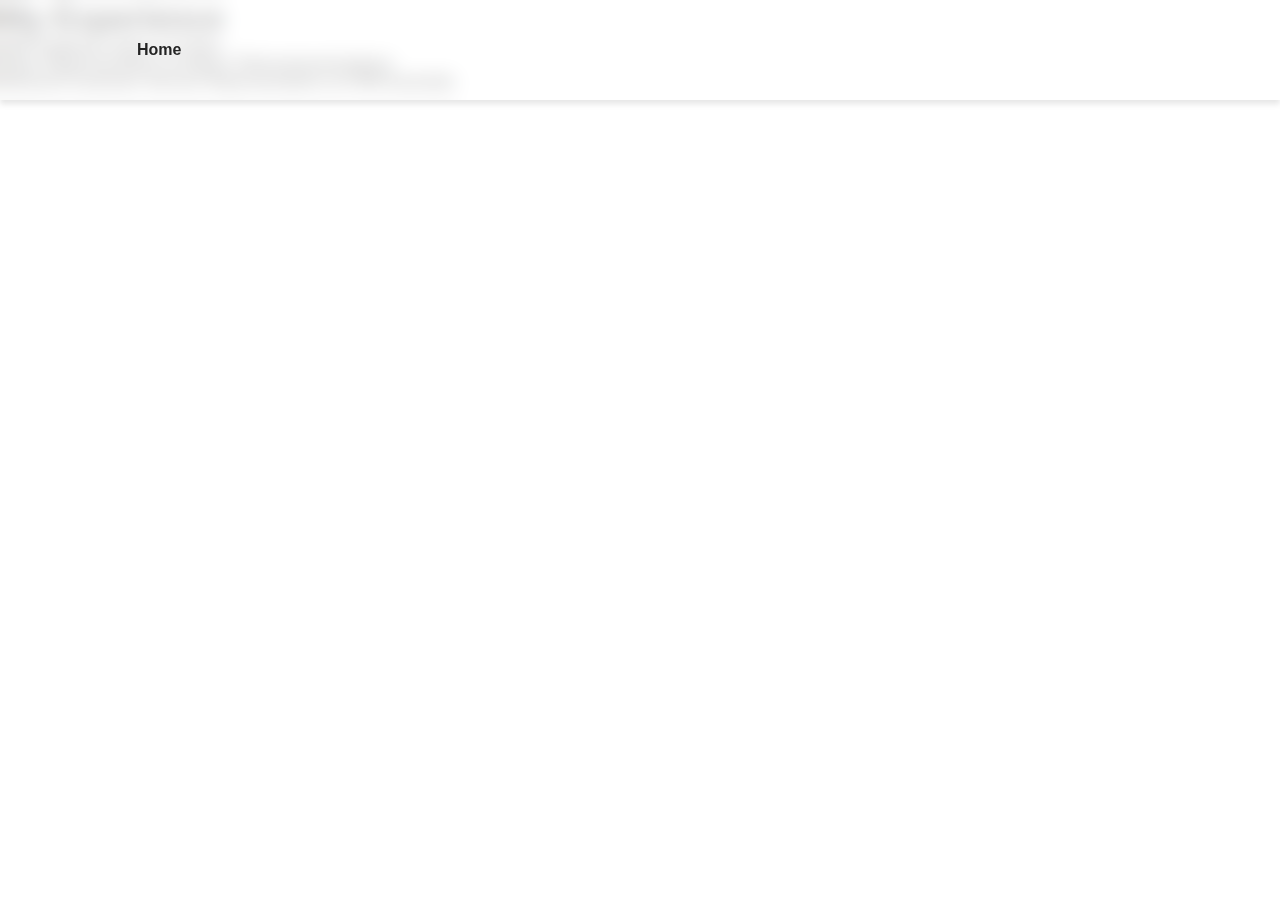
<file: pages/experience.html>
<!DOCTYPE html>
<html lang="en">
<head>
  <meta charset="UTF-8">
  <meta name="viewport" content="width=device-width, initial-scale=1.0">
  <title>Experience</title>
  <link rel="stylesheet" href="../css/styles.css">
</head>

<body>
  <header>
    <nav>
      <ul class="nav_link--list">
        <li><a href="../index.html" class="
          nav_link--anchor
          link_hover-effect
          link_hover-effect--black">Home</a></li>
      </ul>
    </nav>
  </header>

  <main>
    <h1>My Experience</h1>
    <ul>
        <li>
            <strong>SAP Engineer Intern at Coles</strong> 
        </li>
        <li>
            <strong>Sales Representative at Optus Telecommunications</strong> 
        </li>
        <li>
            <strong>Inbound Customer Service Representative at CPM Australia</strong>
        </li>
    </ul>
  </main>

</body>

</html>
</file>
<file: css/styles.css>
@import url('https://fonts.googleapis.com/css2?family=Inter:wght@500;600&display=swap');


:root {
    --text-color: #1a1c20;
    --link-color: #4a76ee;
    --background-color: #eeeff1;
  }

*{
    font-family: 'Poppins', sans-serif;
    padding: 0;
    margin: 0;
    box-sizing: border-box;
    text-decoration: none;
}

html{
    scroll-behavior: smooth;
}

.link_hover-effect::after{
    content: "";
    position: absolute;
    height: 3px;
    background-color: #000;
    width: 0;
    bottom: -3px;
    right: 0;
    transition: all 300ms ease;
}

.link_hover-effect:hover::after{
    width: 100%;
    left: 0%;
}

.link_hover-effect--white::after{
    background-color: #fff;
}

.link_hover-effect--black::after{
    background-color: #000;
}



/* Navigation Bar */
nav{
    height: 100px;
    padding: 0 125px;
    display: flex;
    justify-content: space-between;
    align-items: center;
    flex-direction: row;
    position: fixed;
    top: 0;
    width: 100%;
    backdrop-filter: blur(10px);
    background: rgba(255, 255, 255, 0.7);
    box-shadow: 0 4px 6px rgba(0, 0, 0, 0.1);
    z-index: 1000
}


nav .left a{
    color: var(--text-color);
    text-decoration: none;
    font-size: 30px;
    font-weight: 600;

}

.nav_link--list{
    list-style-type: none;
    display: flex;
    padding: 0 0;
    margin: 0;
}

.nav_link a {
    font-size: 22px;
    padding: 0 10px;
}

.nav_link--anchor{
    margin: 0 12px;
    color: #242424;
    text-decoration: none;
    font-weight: 600;
    position: relative;
}

.nav_link--anchor-primary{
    background-color: #e76c67;
    padding: 8px 20px;
    border-radius: 15px;
    color: white;
    transition: all 300ms ease;
}

.nav_link--anchor-primary:hover,
.nav_link--anchor-primary:focus{
    background-color: #e54c47
}

/* SECTION 1: About Me */


.about-me-section {
    margin-top: 30px;
    display: flex;
    justify-content: space-between;
    padding: 0 125px;
    margin: 50px 0;
    align-items: center;
    gap: 40px;
    margin-bottom: 100;

    background: 
        radial-gradient(circle, rgba(255, 255, 255, 1) 25%, rgba(255, 255, 255, 0) 100%),
        linear-gradient(to bottom, rgba(255, 255, 255, 0) 85%, rgba(255, 255, 255, 1) 100%),
        url(/assets/images/herobglight.jpg);
    background-size: cover;
    background-position: center;
    background-repeat: no-repeat;
    background-color: white;
    height: 100vh;
    margin: 0;

}
.about-me-section .text {
    flex: 5;
}

.about-me-section h1 {
    font-size: 60px;
}

.about-me-section #name {
    display: block;
    font-size: 1.8em;
    font-weight: bold;
    color: var(--link-color);
    line-height: 1;
    
}


.about-me-section .text .links {
    color: var(--link-color);
    text-decoration: none;
    margin-top: 25px;
    
}

.about-me-section .text .links a {
    display: inline-block;
    padding: 5px 10px;
    color: var(--link-color);
    border: 2px solid var(--link-color);
    border-radius:  5px;
    margin-right: 10px;
    margin-bottom: 10px;
}

.about-me-section .text .links a:hover {
    color: var(--text-color);
    border: 2px solid var(--text-color)
}

.about-me-section .headshot {
    flex: 2;
    display: flex;
    justify-content: right;
}

.about-me-section .headshot img {
    width: 400px;
    height: 400px;
    object-fit: cover;
    border-radius: 50%;
  }

/* SECTION 2: Skills */

.skills{
    width: 25%;
    display: flex;
    justify-content: center;
    position: relative;
}
.container-odd {
    padding: 100px;
    width: 100%;

    margin: 0 auto;
    background-color: #fbfafa;
    height: 400px;
}
.container-even {
    padding: 100px;
    margin: 0 auto;
    height: 400px;
    width: 100%;

}
.section_title {
    font-size: 40px;
    text-align: center;
    margin-top: -50px;
    margin-bottom: 50px;
}
.section_title #blue-text {
    color: var(--link-color);
}

.languages_list {
    display: flex;
    justify-content: center;
    align-items: center;
    flex-wrap: wrap;
    gap: 30px;
    overflow: hidden;
}

.language {
    transition: transform 0.3s ease-in-out;
    text-align: center;
    position: relative;
    flex-basis: 20%; 
    max-width: 125px; 
}

.language_logo {
    width: 125px;
    height: 125px;
    object-fit: contain;
    transition: transform 0.3s ease-in-out, filter 0.3s ease-in-out;
}
.language_logo-js {
    width: 125px;
    height: 125px;
    object-fit: contain;
    border-radius: 15px;
    transition: transform 0.3s ease-in-out, filter 0.3s ease-in-out;
}

.language_name {
    opacity: 0;
    transition: font-size 0.5s ease ,opacity 0.3s ease-in-out;
    margin-top: 10px;
    font-size: 0px;

    height: 18px; 
    line-height: 18px; 
}
.language_name_sc {
    opacity: 0;
    transition: font-size 0.5s ease ,opacity 0.3s ease-in-out;
    margin-top: 10px;
    font-size: 0px;

    height: 18px; 
    line-height: 18px;

}

.language:hover .language_name_sc{
    opacity: 1; 
    font-size: 21px;

    text-align: center;
    
}

.language:hover .language_logo {
    transform: scale(0.8); 
    filter: brightness(0.85);
}

.language:hover .language_logo-js {
    transform: scale(0.8); 
    filter: brightness(.85)
}

.language:hover .language_name{
    opacity: 1; 
    font-size: 21px;
}

/*Projects*/

.projects{
    width: 25%;
    display: flex;
    justify-content: center;
    position: relative;
    
}

.container-even-project {
    padding: 100px;
    margin: 0 auto;
    height: 700px;
    width: 100%;
}
.row {
    text-align: center;

    margin: 0 auto;
    padding: 0 12px;
}

.project-list {
    padding: 0;  /* Remove extra padding */
    margin: 0 auto; /* Center the list */
    list-style: none; /* Remove bullets */
    display: flex;
    justify-content: center; /* Center items */
}
.video-container video {
    width: 100%;
    border-radius: 10px;
    display: block;
    height: auto;
    max-width: 800px;
    transition: transform 500ms ease, filter 500ms ease;
}

.video-container {
    margin-bottom: 20px; /* Adds space below the video */
    display: flex;
    box-shadow: 0 20px 80px rgba(0,0,0,0.45);
    border-radius: 20px;
    overflow: hidden;
    position: relative;
    list-style: none;
  }

  .video-link {
    display: block;
    width: fit-content;
    text-decoration: none; /* Remove underline from the link */
  }

  .video-link video {
    width: 100%;
    height: auto;
    pointer-events: none; /* Prevent video controls from blocking the link */
  }

.video-container:before{
    content: "";
    position: absolute;
    top: 0;
    left: 0;
    height: 100%;
    width: 100%;
    background-color: #1c1d25;
    opacity: 0;
    transition: opacity 450ms ease;
    z-index: 1;
}

.video-container:hover::before {
    opacity: 0.7;
}

.video-container:hover video {
    transform: scale(1.07);
    filter: blur(5px);
}
.video-container:hover .project_description {
    opacity: 1;
    transform: translate(-50%, -50%);
    pointer-events: auto; /* Allow clicks */
}


.project_description {
    position: absolute;
    top: 45%;
    left: 50%;
    transform: translate(-50%, 100%);
    text-align:left;
    width: 100%; /* Match the width of the video */
    max-width: 100%;
    padding: 20px; /* Add padding to avoid text touching the edges */
    box-sizing: border-box; /* Ensure padding doesn't increase width */
    z-index: 3;
    opacity: 0;
    transition: transform 450ms ease, opacity 300ms ease;

    pointer-events: none; /* Disable clicks when hidden */
}

.project_description-title {
    font-size: 30px;
    color: #fff;
    font-weight: bold;
}

.project_description-sub-title {
    font-size: 20px;
    color: #fff;
}

.project_description-para {
    font-size: 16px;
    color: #fff;
    margin: 16px 0;
}


.project_description-title,
.project_description-para,
.project_description-sub-title,
.project_description-links{
    text-align: left;
    color: #fff;
}

/*Footer*/
.footer-container {
    height: 150px;
}
.footer {
    background-color: #333; /* Dark gray background */
    color: #fff; /* White text */
    padding: 20px 0; /* Padding for top and bottom */
    text-align: center; /* Center-align content */
    font-size: 14px; /* Small font size */
    margin-top: auto;
}
.footer .footer-content {
    display: flex;
    justify-content: space-between;
    align-items: center;
    flex-direction: column;
    margin-top: 90px;
}

.footer .footer-links {
    list-style: none;
    padding: 0;
    display: flex;
    gap: 60px;
    margin-bottom: 30px;
}

.footer_link--anchor{
    margin: 0 12px;
    color: #fff;
    text-decoration: none;
    font-weight: 600;
    font-size: 20px;
    position: relative;
}

/* Resume HTML */
.pdf-container {
    padding-top: 125px;
    padding-left: 250px;
    padding-right: 250px;
    border-radius: 10px;
    background: 
        radial-gradient(circle, rgba(255, 255, 255, 1) 25%, rgba(255, 255, 255, 0) 100%),
        linear-gradient(to bottom, rgba(255, 255, 255, 0) 85%, rgba(255, 255, 255, 1) 100%),
        url(/assets/images/herobglight.jpg);
    background-size: cover;
    background-position: center;
    background-repeat: no-repeat;
    background-color: white;
}

@media (max-width: 1100px) {
    .container-odd {
        height: 600px;
    }
}

@media (max-width: 850px) {
    .about-me-section .text h1 {
        font-size: 35px;
    }
}

@media (max-width: 800px) {
    /* SECTION 1: Hero */
    .about-me-section {
      flex-direction: column-reverse;
    }
  
    .about-me-section .headshot img {
      width: 300px;
      height: 300px;
    }


@media (max-width: 800px) {
    /* Nav Bar */
    nav {
        padding: 0 20px;
    }

    .nav_link a {
        font-size: 30px;
    }

    .nav_link a:last-child {
        color: var(--text-color);
        background-color: transparent;
        padding: 0;
    }

    .nav_link a span{
        display: none;
    }

      /* SECTION 1: Hero */
    .about-me-section {
        padding: 0 20px;
    }

    .about-me-section .text h1 {
        font-size: 30px;
    }
    .about-me-section .headshot img {
        margin-top: 110px;

    }

}

@media (max-width: 690px) {
    .container-odd {
        height: 750px;
    }
    .language_logo, 
    .language_logo-js {
        width: 80px;
        height: 80px;
    }
}

@media (max-width: 500px) {
    /* SECTION 1: Hero */
    .about-me-section .headshot img {
        width: 200px;
        height: 200px;
    }
    
    
    
    
}
@media (max-width: 450px) {
    /* Nav Bar */
    .nav_link a {
        font-size: 15px;
    }
    nav .left a{
        font-size: 20px;
    }
    .about-me-section .text h1 {
        font-size: 20px;
    } 

    .about-me-section .text p {
        font-size: 10px;
    }
        
}
}
</file>
